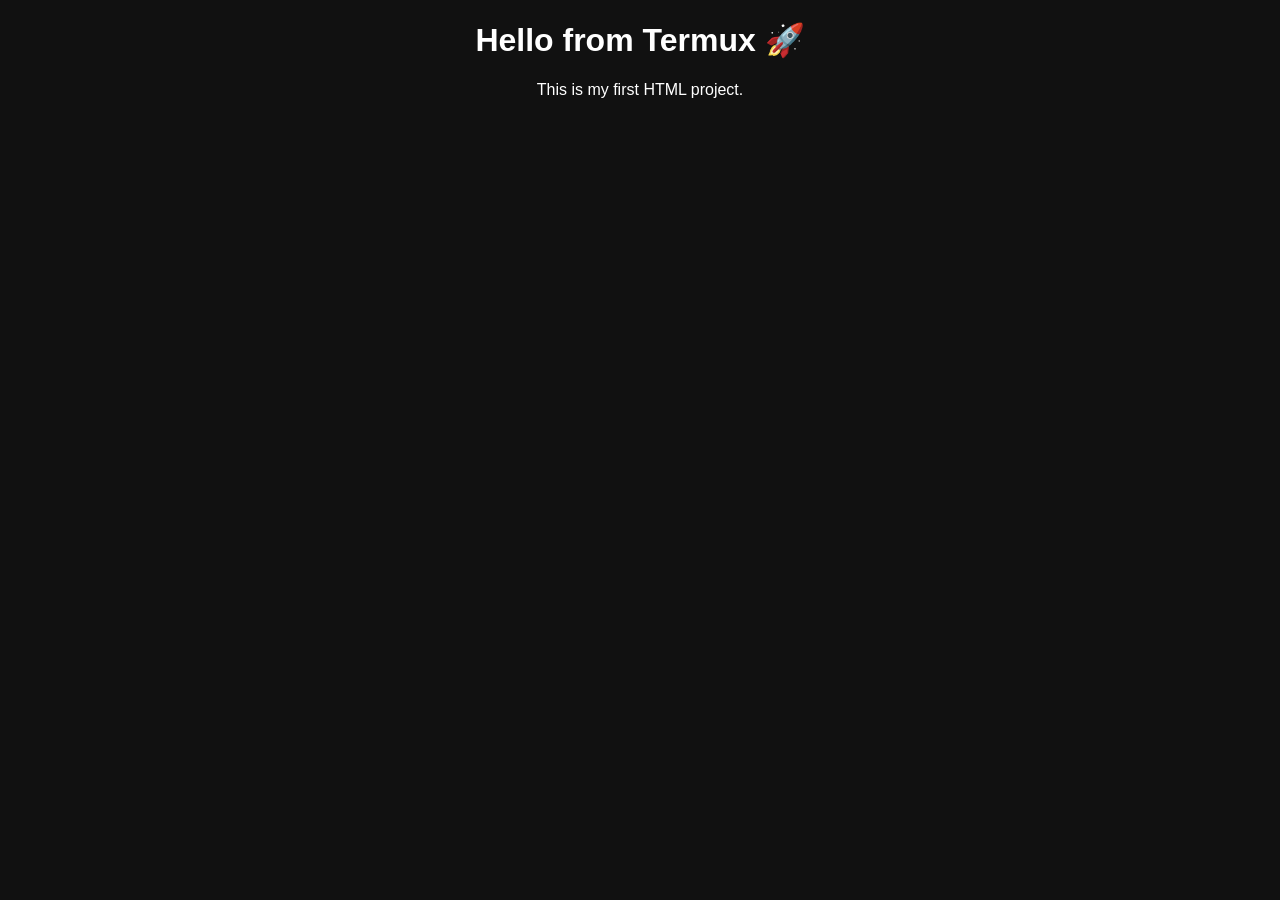
<file: index.html>
<!DOCTYPE html >
<html>
<head>
<link rel="stylesheet" href="style.css">
    <title>My Odin Project</title>
</head>
<body>
    <h1>Hello from Termux 🚀</h1>
    <p>This is my first HTML project.</p>
</body>
</html>
</file>
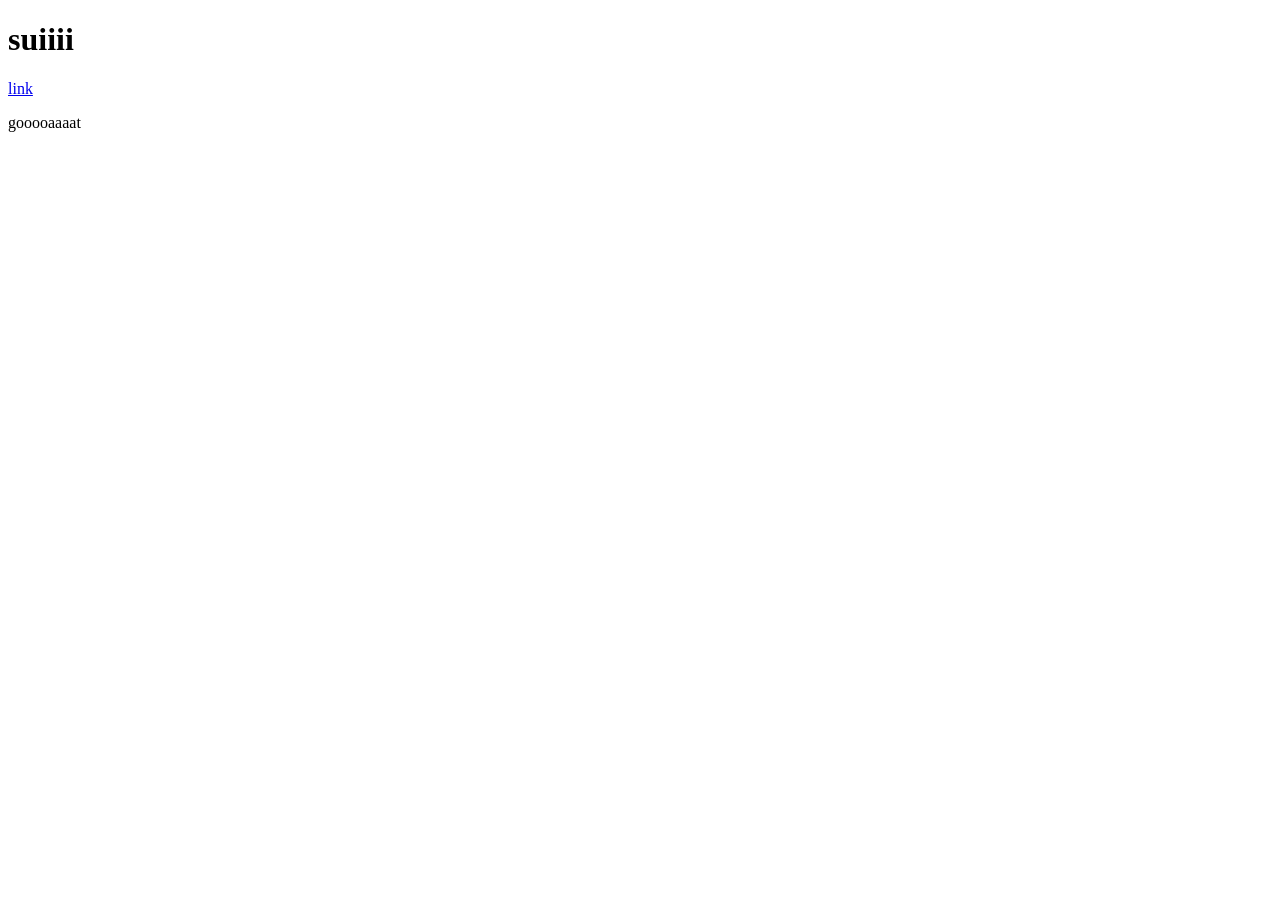
<file: linkd.html>
<!DOCTYPE html>
<html>
  <head>
    <meta http-equiv="content-type" content="text/html; charset=utf-8" />
    <meta name="viewport" content="width=device-width, initial-scale=1.0">
    <title>links</title>
  </head>
  <body>
    <h1>suiiii</h1>
    <a href="https://www.google.com/" target="_blank" rel="noreferrer noreferrer">link</a>
    <p>gooooaaaat</p>
  </body>
  </html>
</file>
<file: style.css>
body {
    background-color: #111;
    color: white;
    font-family: Arial;
    text-align: center;
}
</file>
